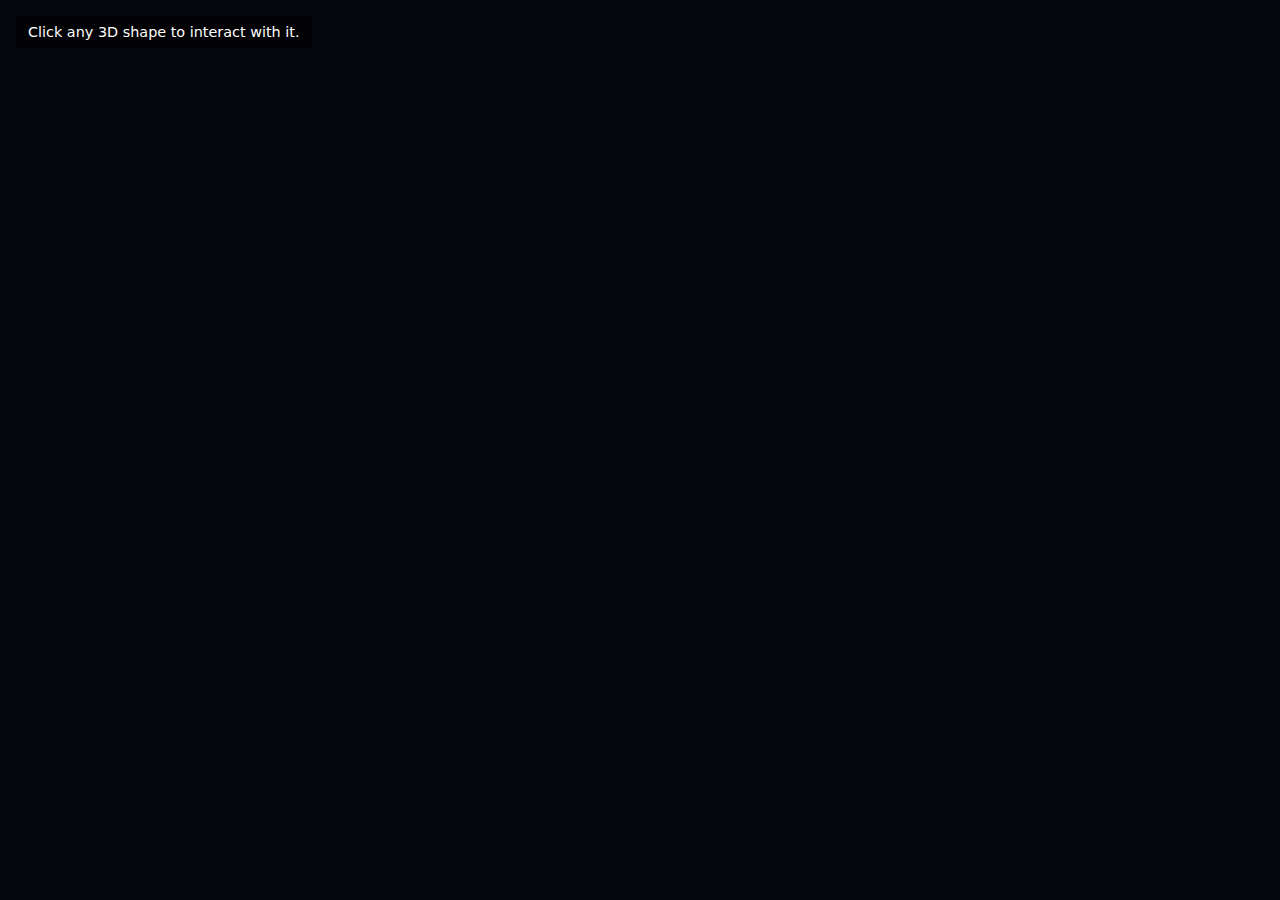
<file: index.html>
<!doctype html>
<html lang="en">
  <head>
    <meta charset="utf-8" />
    <title>Babylon.js – 3D Environment with Interactive Objects</title>
    <meta
      name="description"
      content="Simple Babylon.js 3D scene with 5 interactive objects (click to change colour)."
    />

    <!-- Our CSS -->
    <link rel="stylesheet" href="style.css" />

    <!-- Babylon.js from CDN (like the tutorials do) -->
    <script src="https://cdn.babylonjs.com/babylon.js"></script>
  </head>
  <body>
    <!-- Info panel above the canvas -->
    <div id="infoPanel">
      Click any 3D shape to interact with it.
    </div>

    <!-- Canvas where Babylon will render the 3D scene -->
    <canvas id="renderCanvas"></canvas>

    <!-- Our own JavaScript file with the scene code -->
    <script src="app.js"></script>
  </body>
</html>
</file>
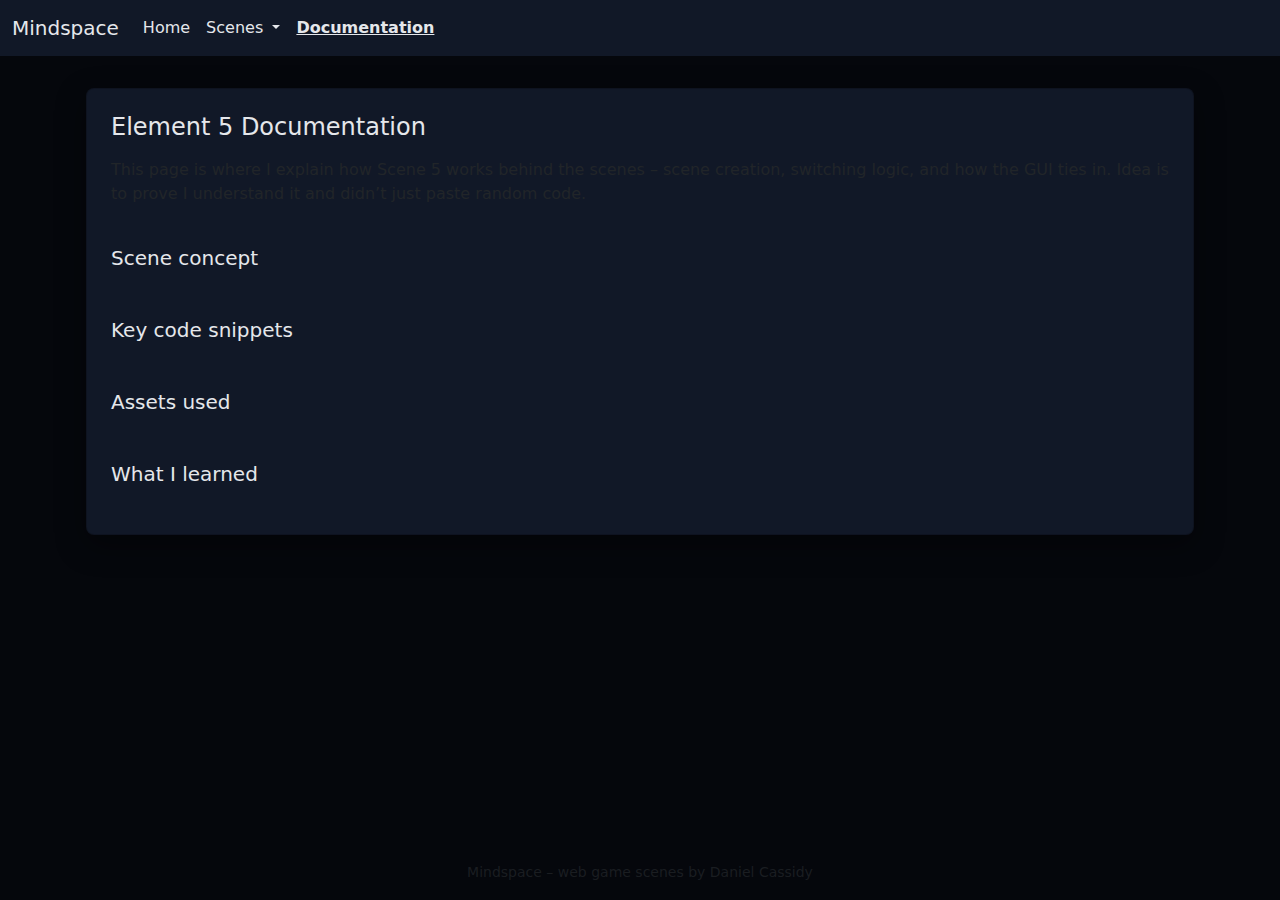
<file: docs.html>
<!doctype html>
<html lang="en">
  <head>
    <meta charset="utf-8" />
    <title>Mindspace – Documentation</title>
    <meta name="viewport" content="width=device-width, initial-scale=1" />

    <link
      href="https://cdn.jsdelivr.net/npm/bootstrap@5.3.3/dist/css/bootstrap.min.css"
      rel="stylesheet"
    />
    <link rel="stylesheet" href="css/style.css" />
  </head>
  <body>
    <div class="main-wrapper">
      <nav class="navbar navbar-expand-lg navbar-custom">
        <div class="container-fluid">
          <a class="navbar-brand" href="index.html">Mindspace</a>
          <button
            class="navbar-toggler text-light"
            type="button"
            data-bs-toggle="collapse"
            data-bs-target="#navMain"
          >
            ☰
          </button>
          <div class="collapse navbar-collapse" id="navMain">
            <ul class="navbar-nav me-auto mb-2 mb-lg-0">
              <li class="nav-item">
                <a class="nav-link" href="index.html">Home</a>
              </li>

              <li class="nav-item dropdown">
                <a
                  class="nav-link dropdown-toggle"
                  href="#"
                  id="elementsDropdown"
                  role="button"
                  data-bs-toggle="dropdown"
                >
                  Scenes
                </a>
                <ul class="dropdown-menu dropdown-menu-dark">
                  <li><a class="dropdown-item" href="scene1.html">Scene 1 – Shapes</a></li>
                  <li><a class="dropdown-item" href="scene2.html">Scene 2 – Environment</a></li>
                  <li><a class="dropdown-item" href="scene3.html">Scene 3 – Player</a></li>
                  <li><a class="dropdown-item" href="scene4.html">Scene 4 – GUI</a></li>
                  <li><a class="dropdown-item" href="scene5.html">Scene 5 – Switching</a></li>
                </ul>
              </li>

              <li class="nav-item">
                <a class="nav-link active" href="docs.html">Documentation</a>
              </li>
            </ul>
          </div>
        </div>
      </nav>

      <main class="main-content container">
        <div class="card">
          <h1 class="h4 mb-3">Element 5 Documentation</h1>
          <p>
            This page is where I explain how Scene 5 works behind the scenes – scene creation,
            switching logic, and how the GUI ties in. Idea is to prove I understand it and didn’t
            just paste random code.
          </p>

          <h2 class="h5 mt-4">Scene concept</h2>
          <p>
            <!-- later: describe the “Mindspace / rooms in the head” idea and how Scene 5 acts as a
            kind of mental hub where I move between different moods or spaces. -->
          </p>

          <h2 class="h5 mt-4">Key code snippets</h2>
          <p>
            <!-- later: paste short snippets like the scene-switch function and button callbacks,
            then explain in my own words what each bit does. -->
          </p>

          <h2 class="h5 mt-4">Assets used</h2>
          <p>
            <!-- later: list stuff like Leartes castle.glb, audio_main.mp3 origin, any textures,
            icons or GUI art that isn’t mine. -->
          </p>

          <h2 class="h5 mt-4">What I learned</h2>
          <p>
            <!-- later: quick reflection on HTML/CSS, JavaScript basics again, BabylonJS scenes,
            collisions, GUI, audio, and switching. -->
          </p>
        </div>
      </main>

      <footer class="text-center text-muted py-3">
        <small>Mindspace – web game scenes by Daniel Cassidy</small>
      </footer>
    </div>

    <script src="https://cdn.jsdelivr.net/npm/bootstrap@5.3.3/dist/js/bootstrap.bundle.min.js"></script>
  </body>
</html>
</file>
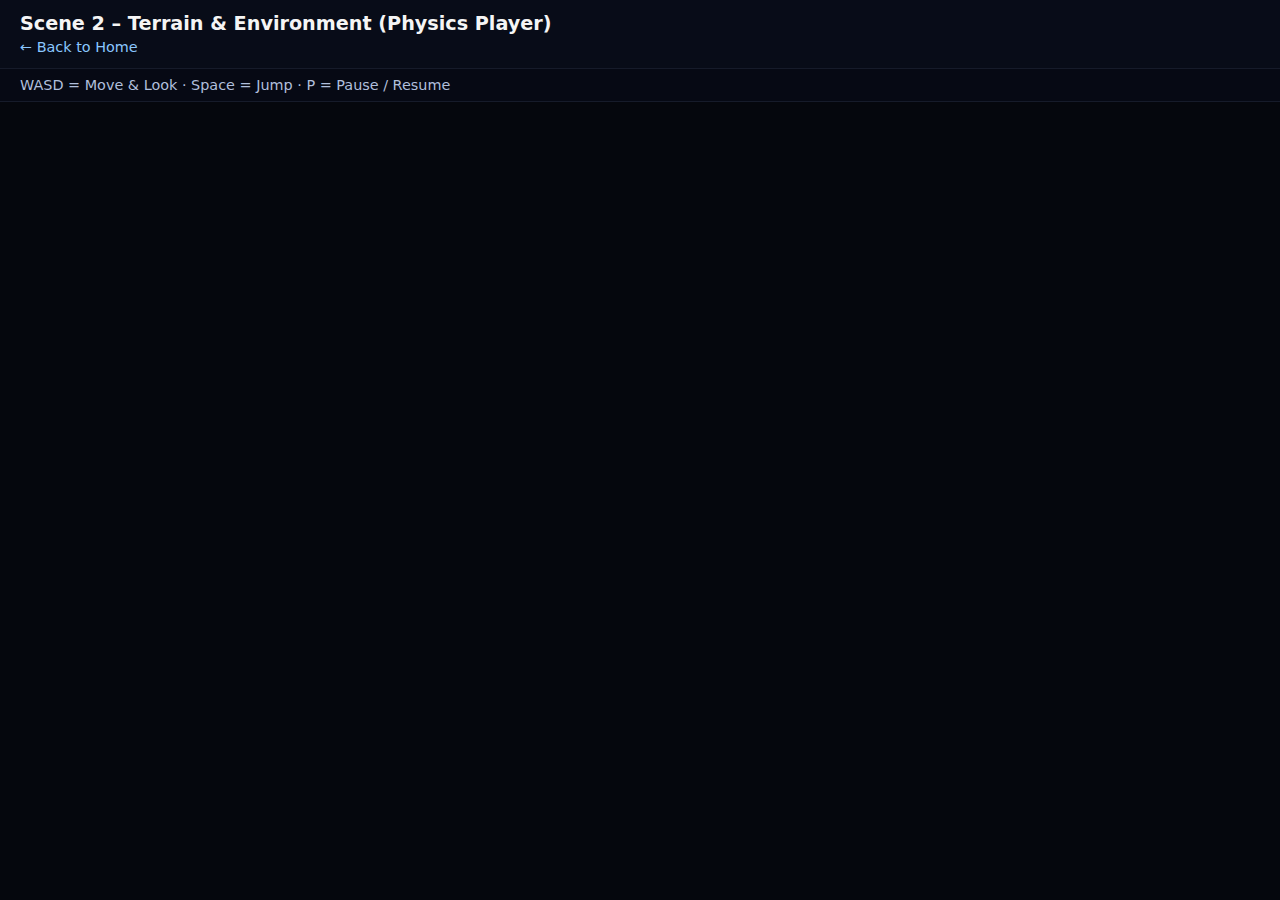
<file: Scenes/scene2.html>
<!DOCTYPE html>
<html lang="en">
<head>
  <meta charset="UTF-8" />
  <meta name="viewport" content="width=device-width, initial-scale=1.0" />
  <title>Scene 2 – Terrain & Environment (Physics Player)</title>
<script src="https://cdn.babylonjs.com/babylon.js"></script>
<script src="https://cdn.babylonjs.com/loaders/babylonjs.loaders.min.js"></script>
<script src="https://cdn.babylonjs.com/havok/HavokPhysics_umd.js"></script>
  <style>
    html, body {
      margin:0; padding:0; height:100%; overflow:hidden;
      background: #05070d; color: #f5f5f5;
      font-family: system-ui, -apple-system, BlinkMacSystemFont, "Segoe UI", sans-serif;
    }
    .top-bar {
      position: fixed; top:0; left:0; right:0; z-index:10;
    }
    .scene-header {
      padding: 0.75rem 1.25rem;
      background: #080c18;
      border-bottom: 1px solid #161b2a;
    }
    .scene-header h1 { margin:0; font-size:1.2rem; }
    .back-button {
      display:inline-block; margin-top:0.25rem;
      font-size:0.9rem; color:#8ac7ff; text-decoration:none;
    }
    .back-button:hover { text-decoration:underline; }
    .scene-info {
      padding:0.5rem 1.25rem; font-size:0.9rem;
      color:#b0bfdc; background:#060914;
      border-bottom:1px solid #161b2a;
    }
    #renderCanvas {
      position:absolute; top:0; left:0;
      width:100vw; height:100vh; display:block;
    }
    #pauseOverlay {
      position: fixed; top:0; left:0;
      width:100vw; height:100vh;
      background: rgba(0,0,0,0.6);
      color: white; display: none;
      align-items: center; justify-content: center;
      z-index: 20; font-size: 2rem;
    }
  </style>
</head>
<body>
  <div class="top-bar">
    <header class="scene-header">
      <h1>Scene 2 – Terrain & Environment (Physics Player)</h1>
      <a class="back-button" href="../index.html">← Back to Home</a>
    </header>
    <div class="scene-info">
      WASD = Move & Look · Space = Jump · P = Pause / Resume
    </div>
  </div>

  <canvas id="renderCanvas"></canvas>
  <div id="pauseOverlay">Paused — Press P to Resume</div>

  <script src="../js/scene2.js"></script>
</body>
</html>
</file>
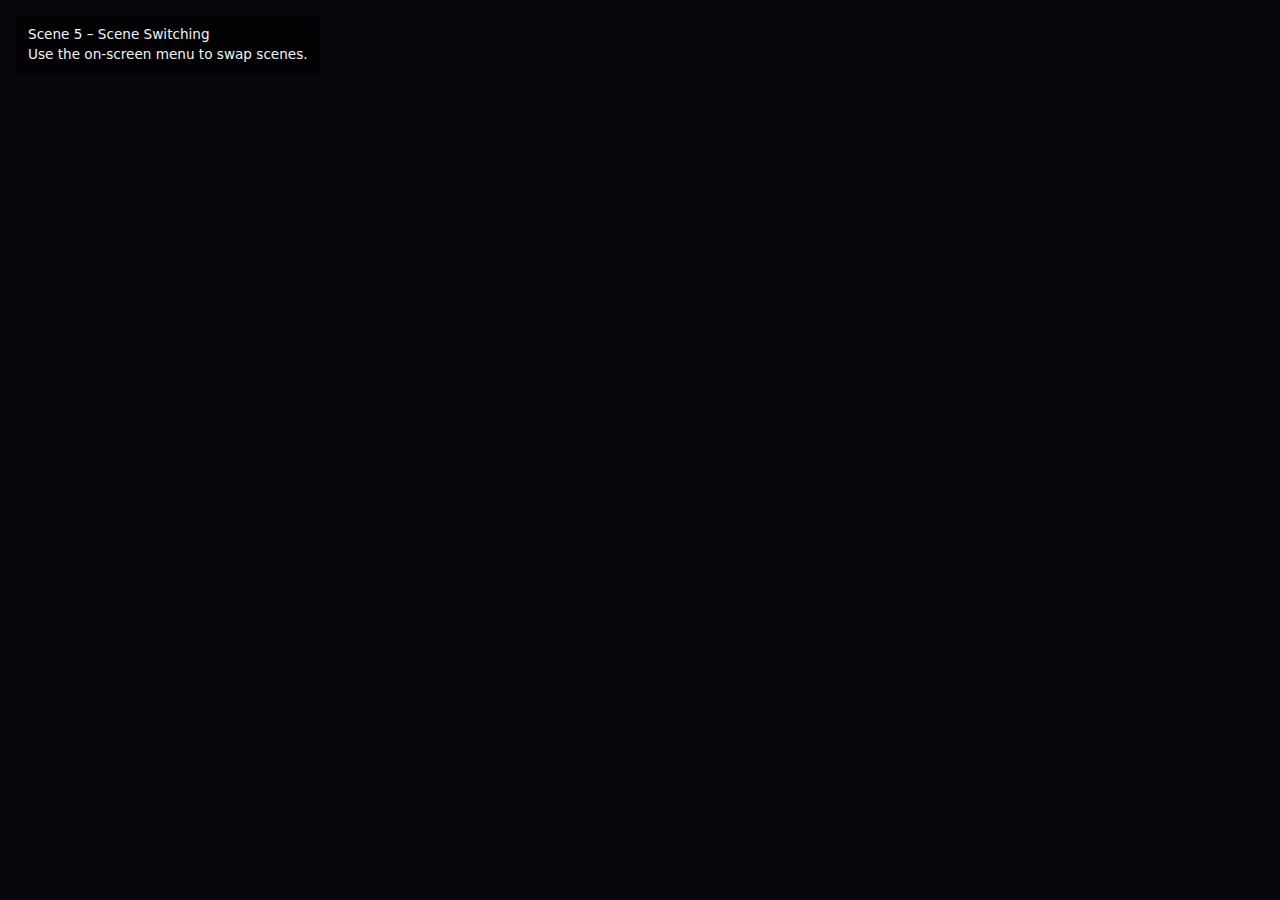
<file: Scenes/scene5.html>
<!doctype html>
<html lang="en">
  <head>
    <meta charset="utf-8" />
    <title>Scene 5 – Scene Switching</title>
    <meta name="viewport" content="width=device-width, initial-scale=1" />

    <link
      href="https://cdn.jsdelivr.net/npm/bootstrap@5.3.3/dist/css/bootstrap.min.css"
      rel="stylesheet"
    />
    <link rel="stylesheet" href="../css/style.css" />

    <!-- Babylon core + GUI -->
    <script src="https://cdn.babylonjs.com/babylon.js"></script>
    <script src="https://cdn.babylonjs.com/gui/babylon.gui.min.js"></script>
  </head>
  <body>
    <div class="canvas-wrapper">
      <div class="scene-ui">
        Scene 5 – Scene Switching<br />
        Use the on-screen menu to swap scenes.
      </div>
      <canvas id="renderCanvas"></canvas>
    </div>

    <script src="../js/shared.js"></script>
    <script src="../js/scene5.js"></script>
  </body>
</html>
</file>
<file: style.css>
/* Make page and canvas fill the whole window */
html,
body {
  margin: 0;
  padding: 0;
  width: 100%;
  height: 100%;
  overflow: hidden;
  background: #05070c;
  font-family: system-ui, -apple-system, BlinkMacSystemFont, "Segoe UI", sans-serif;
}

/* The Babylon render canvas */
#renderCanvas {
  width: 100%;
  height: 100%;
  display: block;
}

/* Simple info text over the top-left corner */
#infoPanel {
  position: absolute;
  top: 1rem;
  left: 1rem;
  padding: 0.5rem 0.75rem;
  background: rgba(0, 0, 0, 0.6);
  color: #ffffff;
  font-size: 0.9rem;
  border-radius: 0.25rem;
  z-index: 10;
}
</file>
<file: css/style.css>
/* general reset + base styling */
* {
  box-sizing: border-box;
}

body {
  margin: 0;
  font-family: system-ui, -apple-system, BlinkMacSystemFont, "Segoe UI", sans-serif;
  background: #05070c;
  color: #f3f3f3;
}

a {
  color: #93c5fd;
}

a:hover {
  color: #bfdbfe;
}

/* navbar */
.navbar-custom {
  background: #111827;
}

.navbar-brand,
.nav-link {
  color: #e5e7eb !important;
}

.nav-link.active {
  font-weight: 600;
  text-decoration: underline;
}

/* layout wrappers */
.main-wrapper {
  min-height: 100vh;
  display: flex;
  flex-direction: column;
}

.main-content {
  flex: 1;
  padding: 2rem 1rem;
}

/* full-window canvas wrapper for scenes */
.canvas-wrapper {
  position: relative;
  width: 100vw;
  height: 100vh;
  margin: 0;
}

/* Babylon canvas */
#renderCanvas {
  width: 100%;
  height: 100%;
  display: block;
  touch-action: none;
}

/* overlay UI text on top of scenes */
.scene-ui {
  position: absolute;
  top: 1rem;
  left: 1rem;
  padding: 0.5rem 0.75rem;
  background: rgba(0, 0, 0, 0.6);
  border-radius: 0.25rem;
  font-size: 0.85rem;
}

/* cards for home/docs text blocks */
.card {
  background: #111827;
  border-radius: 0.5rem;
  padding: 1.5rem;
  margin-bottom: 1.5rem;
  box-shadow: 0 10px 30px rgba(0, 0, 0, 0.4);
}

.card h1,
.card h2,
.card h3,
.card h4,
.card h5 {
  color: #e5e7eb;
}

/* inline code formatting for docs */
.code-inline {
  font-family: Consolas, "Courier New", monospace;
  background: #020617;
  padding: 0.1rem 0.3rem;
  border-radius: 0.2rem;
}
</file>
